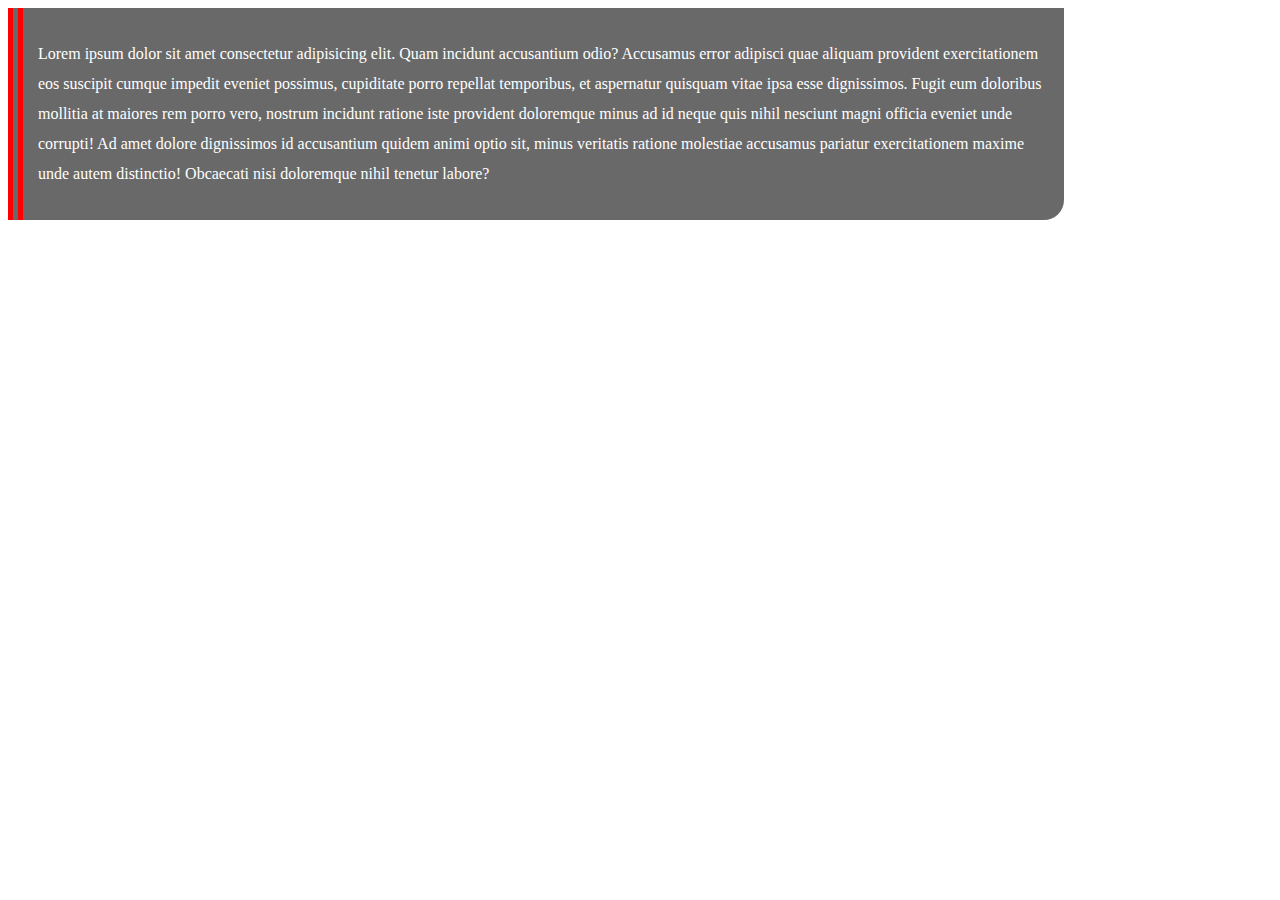
<file: CSS Code V10/index.html>
<!DOCTYPE html>
<html lang="en">

<head>
    <meta charset="UTF-8">
    <meta name="viewport" content="width=device-width, initial-scale=1.0">
    <link rel="stylesheet" href="style.css">
    <title>Document</title>
</head>

<body>
    <div class="card">
        <p class="txt">Lorem ipsum dolor sit amet consectetur adipisicing elit. Quam incidunt accusantium odio?
            Accusamus error adipisci quae aliquam provident exercitationem eos suscipit cumque impedit eveniet possimus,
            cupiditate porro repellat temporibus, et aspernatur quisquam vitae ipsa esse dignissimos. Fugit eum
            doloribus mollitia at maiores rem porro vero, nostrum incidunt ratione iste provident doloremque minus ad id
            neque quis nihil nesciunt magni officia eveniet unde corrupti! Ad amet dolore dignissimos id accusantium
            quidem animi optio sit, minus veritatis ratione molestiae accusamus pariatur exercitationem maxime unde
            autem distinctio! Obcaecati nisi doloremque nihil tenetur labore?</p>
    </div>
</body>

</html>
</file>
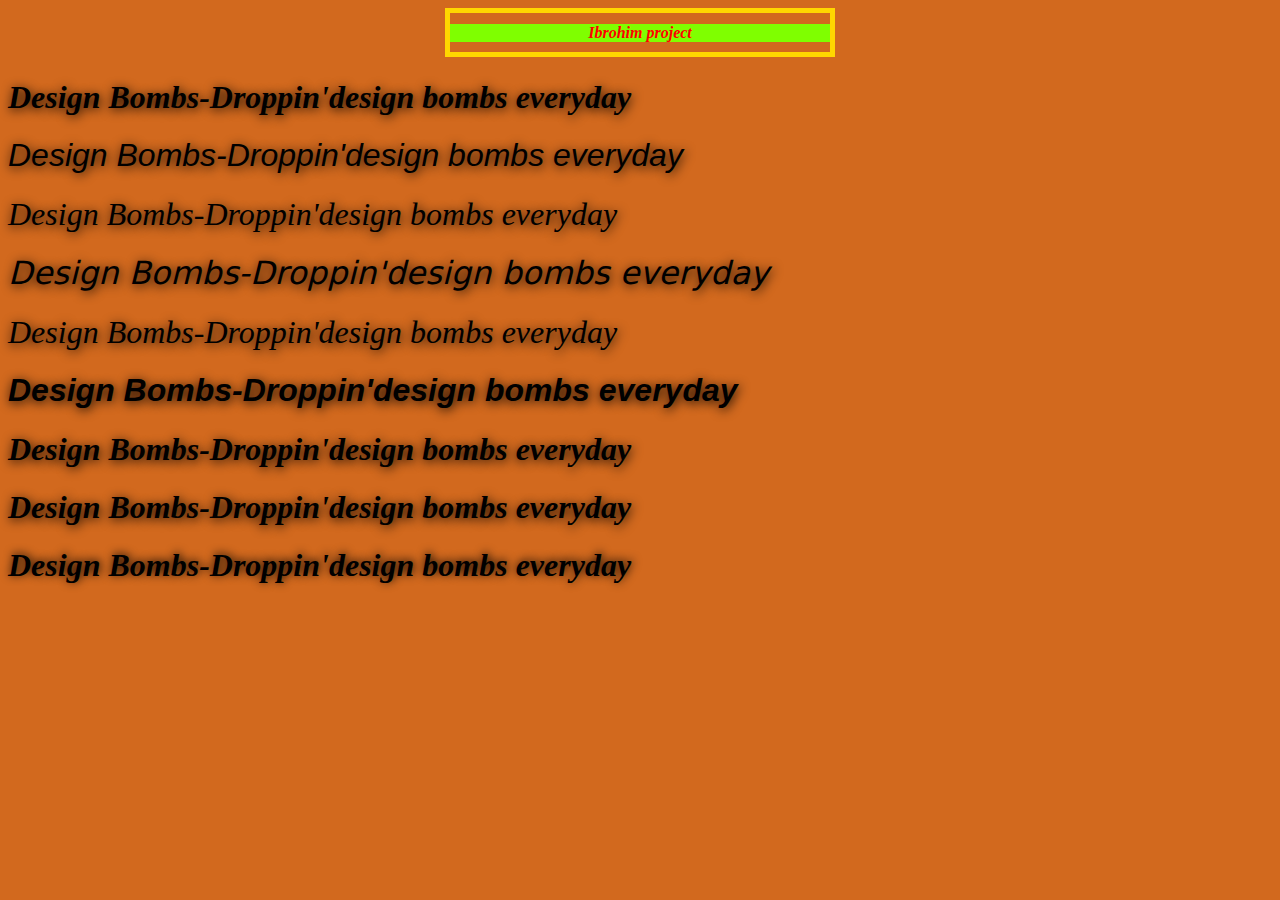
<file: CSS Code V11/index.html>
<!DOCTYPE html>
<html lang="en">
<head>
    <meta charset="UTF-8">
    <meta name="viewport" content="width=device-width, initial-scale=1.0">
    <link rel="stylesheet" href="style.css">
    <title>Document</title>
</head>
<body id="border">
    <div class="card">
    <h1 id="Creator"><strong>Ibrohim project</strong></h1>
</div>
    <h1 class="italic">Design Bombs-Droppin'design bombs everyday</h1>
    <h1 class="italic1">Design Bombs-Droppin'design bombs everyday</h1>
    <h1 class="italic2">Design Bombs-Droppin'design bombs everyday</h1>
    <h1 class="italic3">Design Bombs-Droppin'design bombs everyday</h1>
    <h1 class="italic4">Design Bombs-Droppin'design bombs everyday</h1>
    <h1 class="italic5">Design Bombs-Droppin'design bombs everyday</h1>
    <h1 class="italic6">Design Bombs-Droppin'design bombs everyday</h1>
    <h1 class="italic7">Design Bombs-Droppin'design bombs everyday</h1>
    <h1 class="italic8">Design Bombs-Droppin'design bombs everyday</h1>
</body>
</html>
</file>
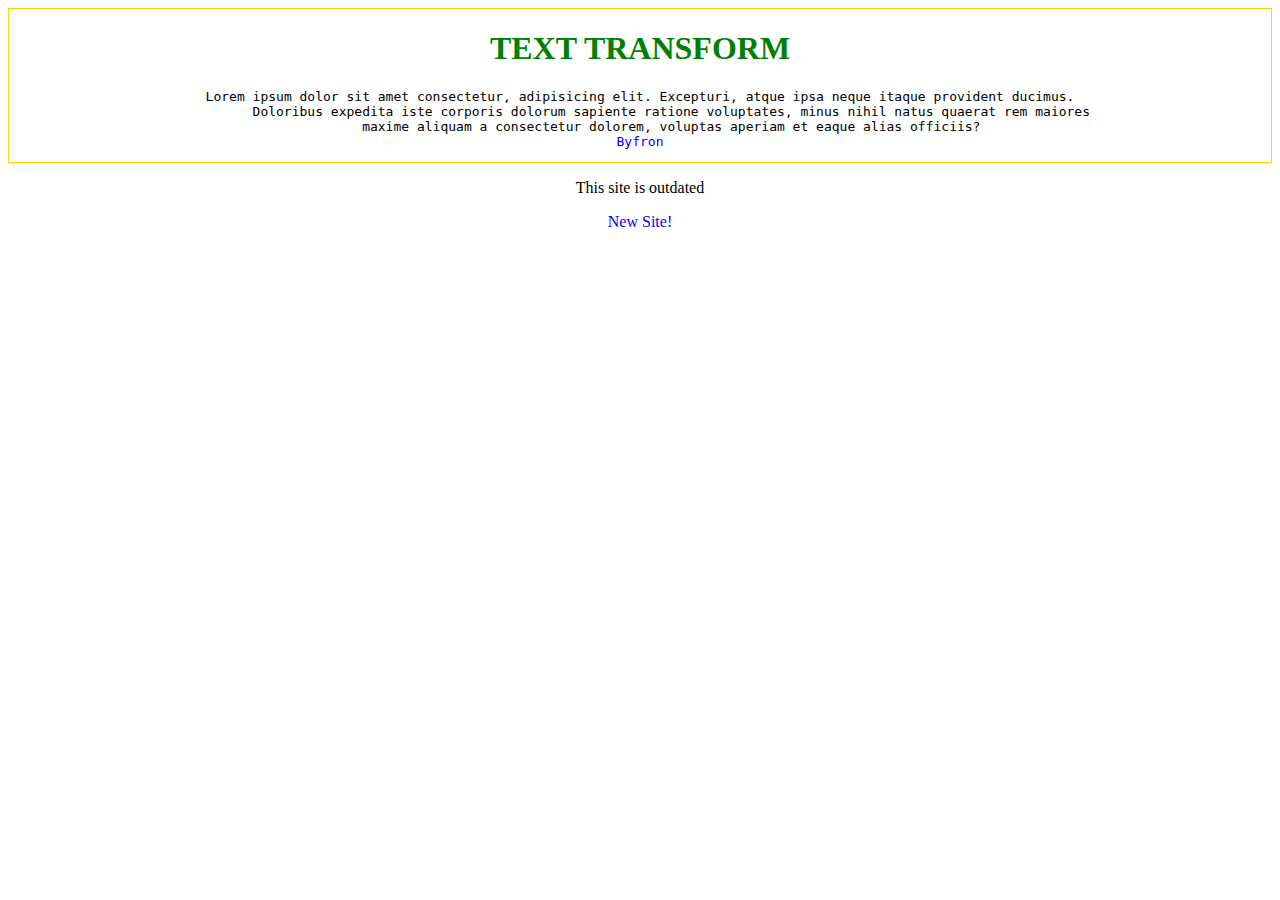
<file: CSS Code V4/index.html>
<!DOCTYPE html>
<html lang="en">

<head>
    <meta charset="UTF-8">
    <meta name="viewport" content="width=device-width, initial-scale=1.0">
    <link rel="stylesheet" href="style.css">
    <title>Document</title>
</head>

<body>
<div class="Byfron">
    <h1 class="Lua">text transform</h1>
    <pre>Lorem ipsum dolor sit amet consectetur, adipisicing elit. Excepturi, atque ipsa neque itaque provident ducimus.
        Doloribus expedita iste corporis dolorum sapiente ratione voluptates, minus nihil natus quaerat rem maiores
        maxime aliquam a consectetur dolorem, voluptas aperiam et eaque alias officiis?<span id="Anticheat_Bypass"><br><a href="https://byfron.dev/">Byfron</a></span></pre>
</div>
<p>This site is outdated</p>
<a href="./index2.html">New Site!</a>
</body>

</html>
</file>
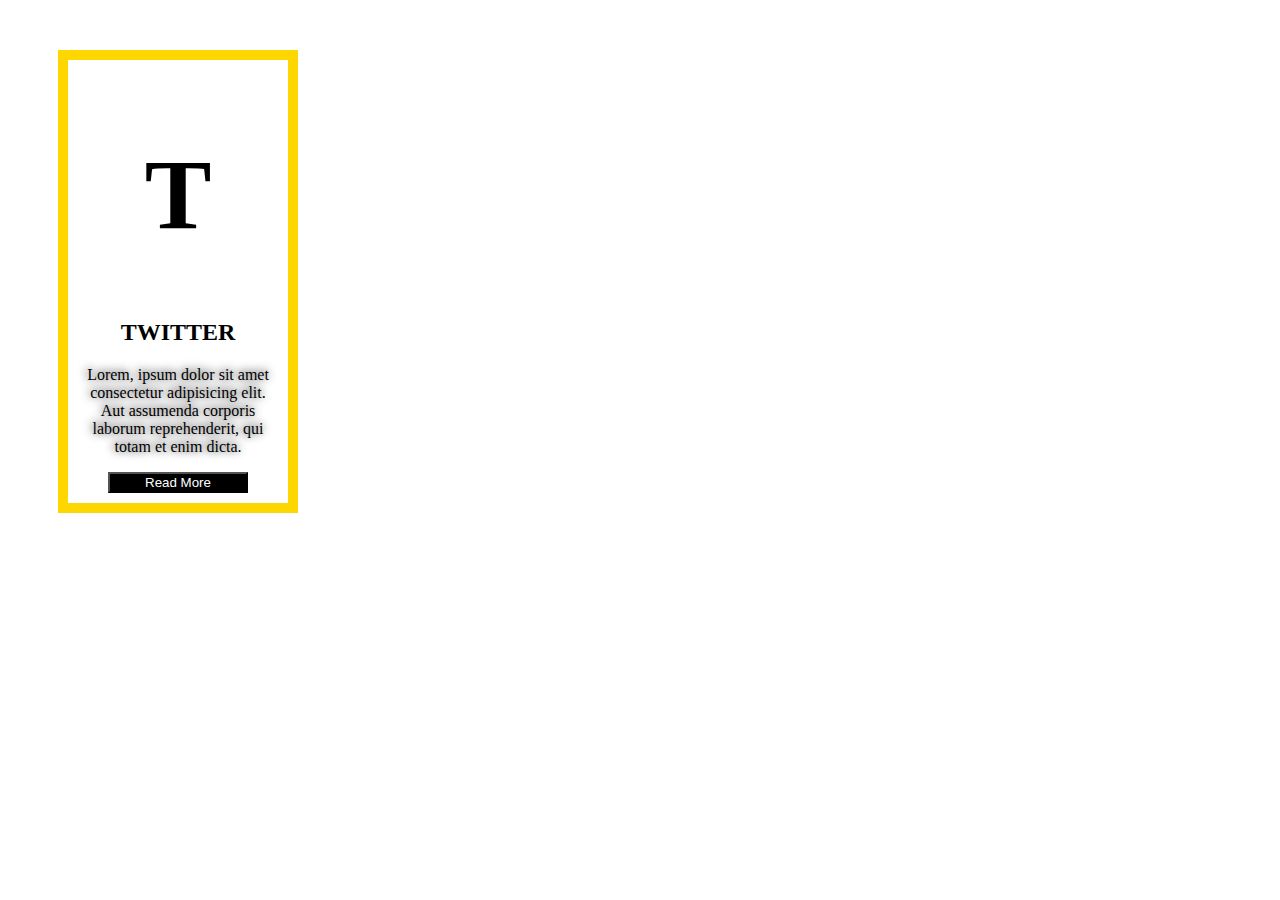
<file: CSS Code V7/index.html>
<!DOCTYPE html>
<html lang="en">

<head>
    <meta charset="UTF-8">
    <meta name="viewport" content="width=device-width, initial-scale=1.0">
    <link rel="stylesheet" href="style.css">
    <title>Document</title>
</head>

<body>
    <div class="box">
        <h1 class="nobody">T</h1>
        <h2>TWITTER</h2>
        <P class="dark">Lorem, ipsum dolor sit amet consectetur adipisicing elit. Aut assumenda corporis laborum reprehenderit, qui
            totam et enim dicta.</P>
            <button class="ew">Read More</button>
    </div>

</body>

</html>
</file>
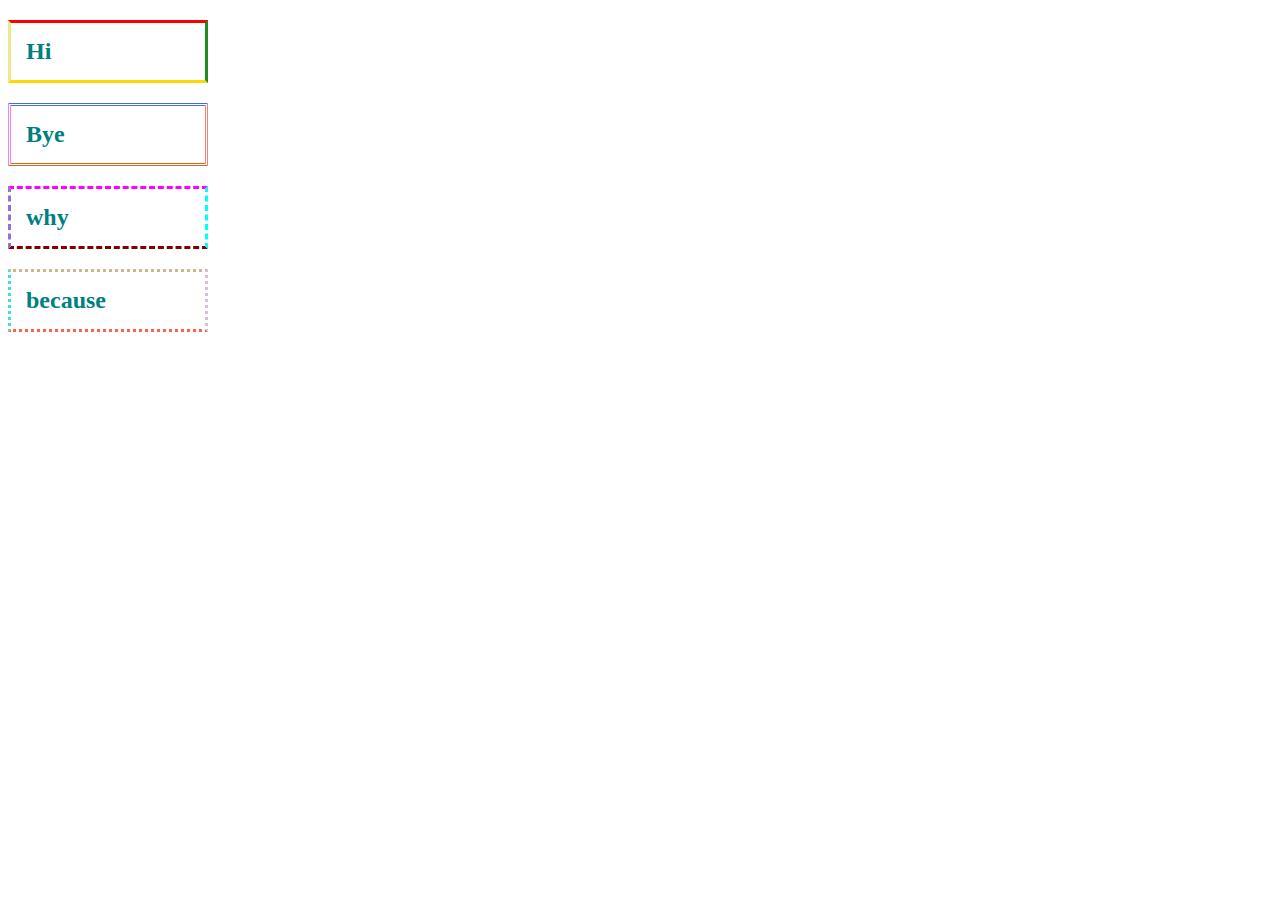
<file: CSS Code V8/index.html>
<!DOCTYPE html>
<html lang="en">
<head>
    <meta charset="UTF-8">
    <meta name="viewport" content="width=device-width, initial-scale=1.0">
    <link rel="stylesheet" href="style.css">
    <title>Document</title>
</head>
<body>
    <div class="Border_body">
    <h2 class="Border1">Hi</h2>
    <h2 class="Border2">Bye</h2>
    <h2 class="Border3">why</h2>
    <h2 class="Border4">because</h2>
    </div>
</body>
</html>
</file>
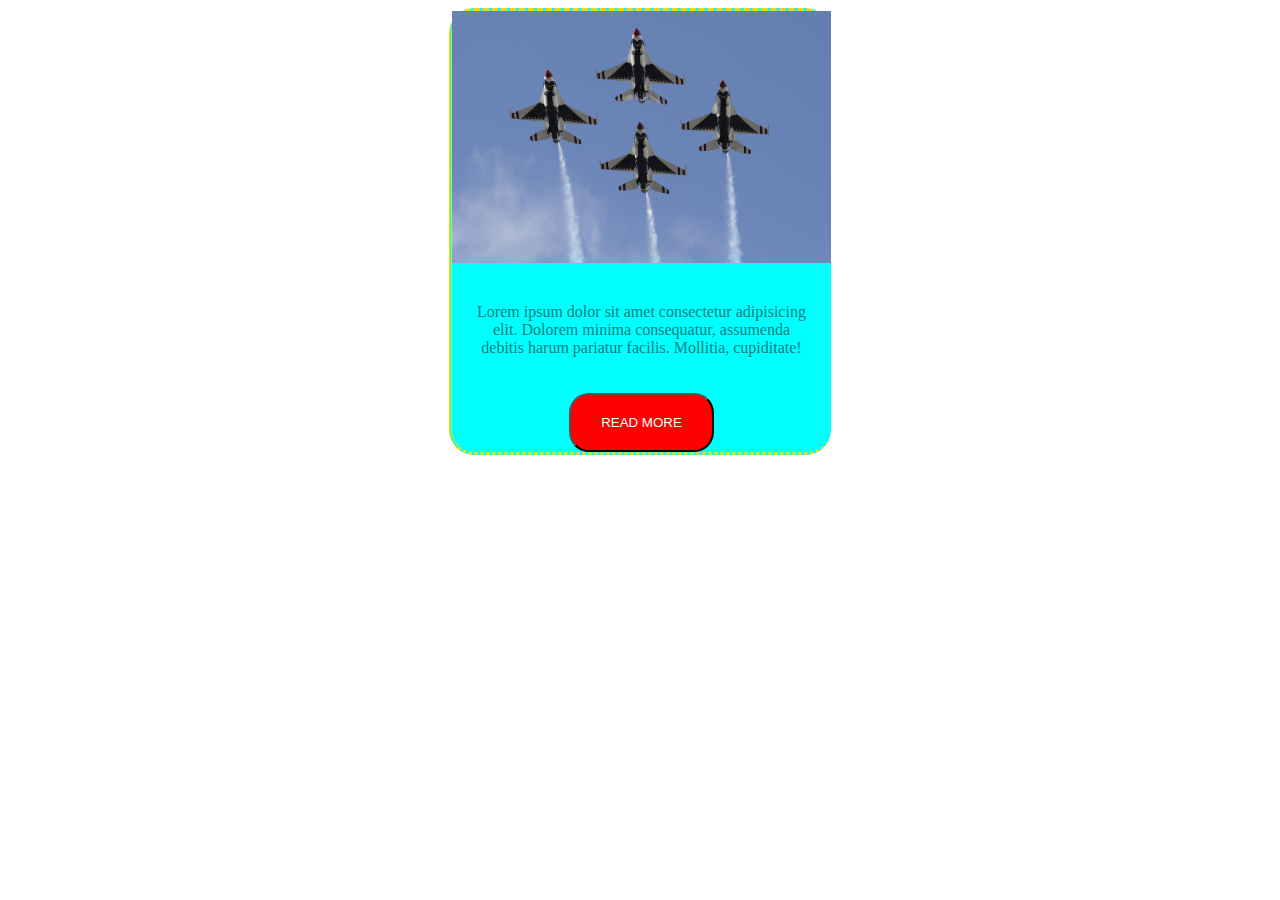
<file: CSS Code V9/index.html>
<!DOCTYPE html>
<html lang="en">

<head>
    <meta charset="UTF-8">
    <meta name="viewport" content="width=device-width, initial-scale=1.0">
    <link rel="stylesheet" href="style.css">
    <title>Document</title>
</head>

<body>
    <div class="card">
        <img src="./19. Самолеты.jpg" alt="">
        <p class="text">Lorem ipsum dolor sit amet consectetur adipisicing elit. Dolorem minima consequatur, assumenda debitis harum
            pariatur facilis. Mollitia, cupiditate!</p>
            <button class="bten">READ MORE</button>
    </div>
</body>

</html>
</file>
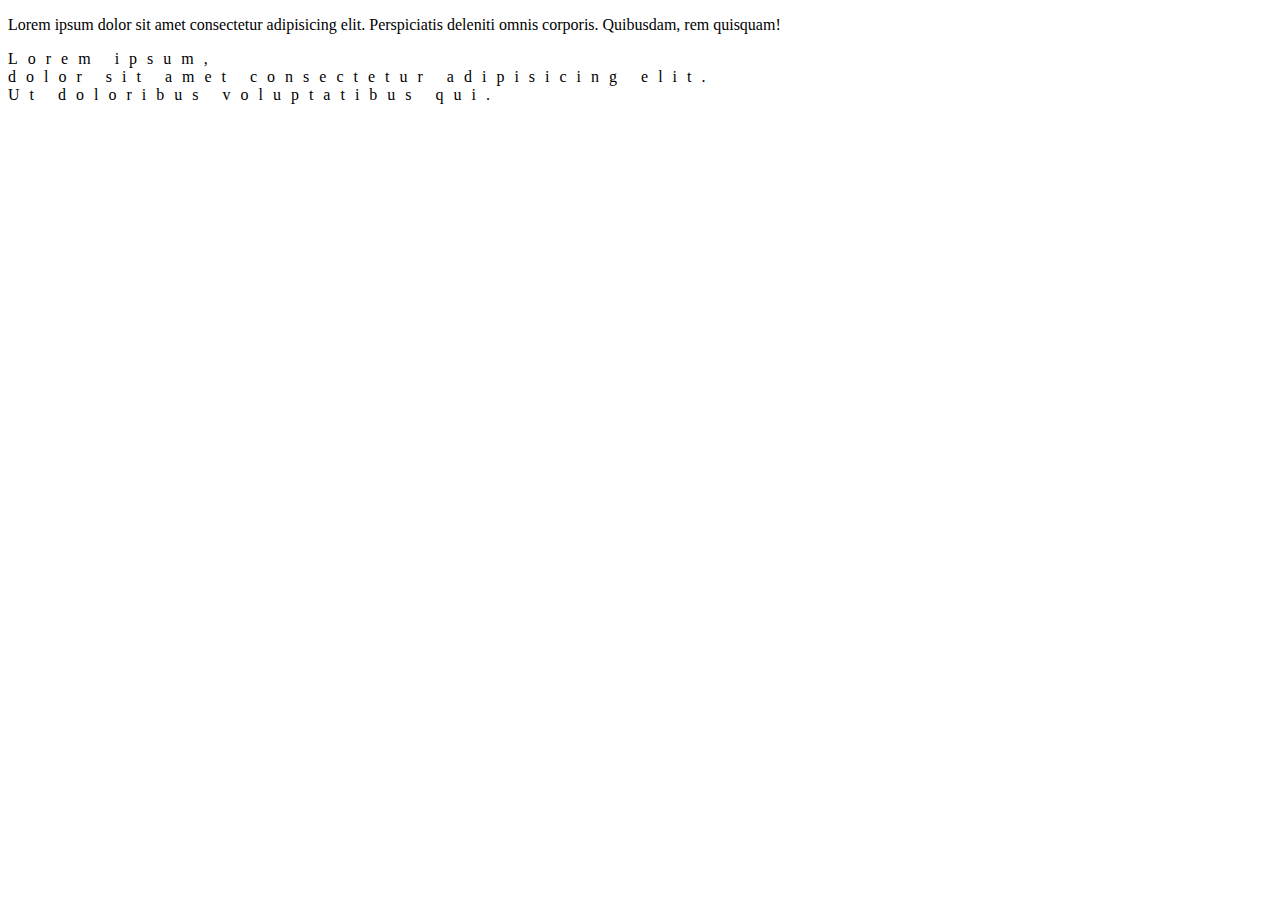
<file: CSS Code V4/index2.html>
<!DOCTYPE html>
<html lang="en">

<head>
    <meta charset="UTF-8">
    <meta name="viewport" content="width=device-width, initial-scale=1.0">
    <link rel="stylesheet" href="2.css">
    <title>Document</title>
</head>

<body>
    <!-- <p>This is link without outline</p>
    <h1 class="lang">Heading with value overline</h1>
    <p class="Heading">Some paragraph with line through</p>
    <p id="Hyperlink">Some hyperlink with underline</p> -->
    <!-- <h1 class="Lorem">Lorem ipsum dolor sit amet</h1>
    <pre class="CapitalBank">Lorem ipsum dolor sit amet consectetur adipisicing elit. Ad suscipit reprehenderit soluta corrupti iusto sed
        voluptatum, laboriosam consequatur consectetur laudantium, quidem quia aspernatur impedit voluptates, ex nemo
        libero dignissimos eaque excepturi molestiae explicabo? Provident vel assumenda eum molestiae. Maiores
        praesentium, alias aliquid enim iusto doloremque ab non tempore corporis dolore.</p> -->
    <p class="id">Lorem ipsum dolor sit amet consectetur adipisicing elit.
        Perspiciatis deleniti omnis corporis.
        Quibusdam, rem quisquam!</p>
    <p id="class">Lorem ipsum,<br>
         dolor sit amet consectetur adipisicing elit. <br>
         Ut doloribus voluptatibus qui.
    </p>
</body>

</html>
</file>
<file: CSS Code V10/style.css>
.card {
    width: 80%;
    background-color: dimgrey;
    color: #fff;
    line-height: 30px;
    border-left-style: double;
    border-left-color: red;
    border-width: 15px;
    border-bottom-right-radius: 20px;
    padding: 15px;
}
</file>
<file: CSS Code V11/style.css>
#Creator {
    cursor: pointer;
    color: red;
    background-color: chartreuse;
    text-align: center;
    font-size: medium;
    font-family: fantasy;
    font-weight: bold;
    font-style: italic;
}
#Creator:hover {
    text-shadow: -1px 5px 11px red;
    background-color: black;
    color: red;
}
#Creator:active {
    width: auto;
    background-color: blueviolet;
    color:royalblue;
}
.card {
    border: 5px solid gold;
    width: 30%;
    margin: 0 auto;
}
.italic {
    font-weight: bolder 100;
    font-family: fantasy;
    font-style: italic;
    text-shadow: 1px 2px 11px;
}
.italic1 {
    font-family: 'Franklin Gothic Medium', 'Arial Narrow', Arial, sans-serif;
    text-shadow: 1px 2px 11px;
    font-style: italic;
    font-weight: 200;
}
.italic2 {
    text-shadow: 1px 2px 11px;
    font-family: 'Times New Roman', Times, serif;
    font-style: italic;
    font-weight: 300;
}
.italic3 {
    font-family: system-ui, -apple-system, BlinkMacSystemFont, 'Segoe UI', Roboto, Oxygen, Ubuntu, Cantarell, 'Open Sans', 'Helvetica Neue', sans-serif;
    text-shadow: 1px 2px 11px;
    font-style: italic;
    font-weight: 400;
}
.italic4 {
    font-family: cursive;
    text-shadow: 1px 2px 11px;
    font-style: italic;
    font-weight: 500;
}
.italic5 {
    font-family: 'Gill Sans', 'Gill Sans MT', Calibri, 'Trebuchet MS', sans-serif;
    text-shadow: 1px 2px 11px;
    font-style: italic;
    font-weight: 600;
}
.italic6 {
    font-family: cursive;
    text-shadow: 1px 2px 11px;
    font-style: italic;
    font-weight: 700;
}
.italic7 {
    font-weight: 800;
    text-shadow: 1px 2px 11px;
    font-family: cursive;
    font-style: italic;

}
.italic8 {
    font-family: cursive;
    text-shadow: 1px -1px 10px;
    font-weight: 900;
    font-style: italic;
}
.italic:hover {
    color: red;
    background-color: blue;
}
.italic1:hover {
    color: crimson;
    background-color: blueviolet;
}
.italic2:hover {
    color: gold;
    background-color: aqua;

}
.italic3:hover {
    color: royalblue;
    background-color: cadetblue;

}
.italic4:hover {
    color: firebrick;
    background-color: darkgreen;
}
.italic5:hover {
    color: gainsboro;
    background-color: darkorange;

}
.italic6:hover {
    color: ghostwhite;
    background-color: lightseagreen;

}
.italic7:hover {
    color: darkred;
    background-color: dodgerblue;
}
.italic8:hover {
    color: dimgrey;
    background-color: cyan;
}
#border {
    background-color: chocolate;
}
</file>
<file: CSS Code V4/style.css>
.Lua {
    text-transform: uppercase;
    color: green;
}
* {
    text-align: center;
}
.Byfron {
    border: 1px solid gold;
    
}
#Anticheat_Bypass{
    text-decoration: none;
    text-align: center;
}
.pO {
    color: red;
    text-align: center;
}
a{
    text-align: center;
    color: blue;
    text-decoration: none;
}
.lang {
    text-decoration-line: overline;
}
</file>
<file: CSS Code V7/style.css>
.box {
    border: 10px solid gold;
    width: 200px;
    padding: 10px;
    margin: 50px;
    color: black;
    
}
.nobody {
    font-size: 100px;
}
* {
    text-align: center;
}
.ew {
    width: 70%;
    color: white;
    background-color: black;
}
.dark {
    text-shadow: -1px -1px 10px black;
}
</file>
<file: CSS Code V8/style.css>
.Border1 {
    color: teal;
    padding: 15px;
    border: solid;
    border-top-color: red;
    border-right-color: forestgreen;
    border-bottom-color: gold;
    border-left-color: khaki;
}
.Border2 {
    color: teal;
    padding: 15px;
    border: double;
    border-top-color: royalblue;
    border-right-color: salmon;
    border-bottom-color: chocolate;
    border-left-color: violet;
}
.Border3 {
    color: teal;
    padding: 15px;
    border: dashed;
    border-top-color: fuchsia;
    border-right-color: cyan;
    border-bottom-color: maroon;
    border-left-color: mediumpurple;
}
.Border4 {
    color: teal;
    padding: 15px;
    border: dotted;
    border-top-color: tan;
    border-right-color: thistle;
    border-bottom-color: tomato;
    border-left-color: turquoise;
}
.Border_body {
    width: 200px;
}
</file>
<file: CSS Code V9/style.css>
.card {
    border-radius: 25px;
    border-width: 8px;
    border: gold;
    margin: 0 auto;
    border-top-style: dashed;
    border-bottom-style: dotted;
    border-left-style: double;
    border-right-style: hidden;
    background-color: aqua;
    width: 30%;

}
img{
    width: 100%;
}
.bten {
    background-color: red;
    color: white;
    padding: 20px 30px;
    border-radius: 20px;
}
.bten:hover {
    background-color: green;
    cursor: pointer;
}
.bten:active {
    background-color: blue;
    cursor: pointer;
}
* {
    text-align: center;
}
.text {
    padding: 20px;
    color: teal;
}
</file>
<file: CSS Code V4/2.css>
.lang {
    text-decoration-line: overline;
}
.Heading {
    text-decoration-line: line-through;
}
#Hyperlink {
    text-decoration-line: underline;
}
.Lorem {
    text-transform: uppercase;
}
.CapitalBank {
    text-transform: capitalize;
}
#class {
    letter-spacing: 10px;
}
</file>
